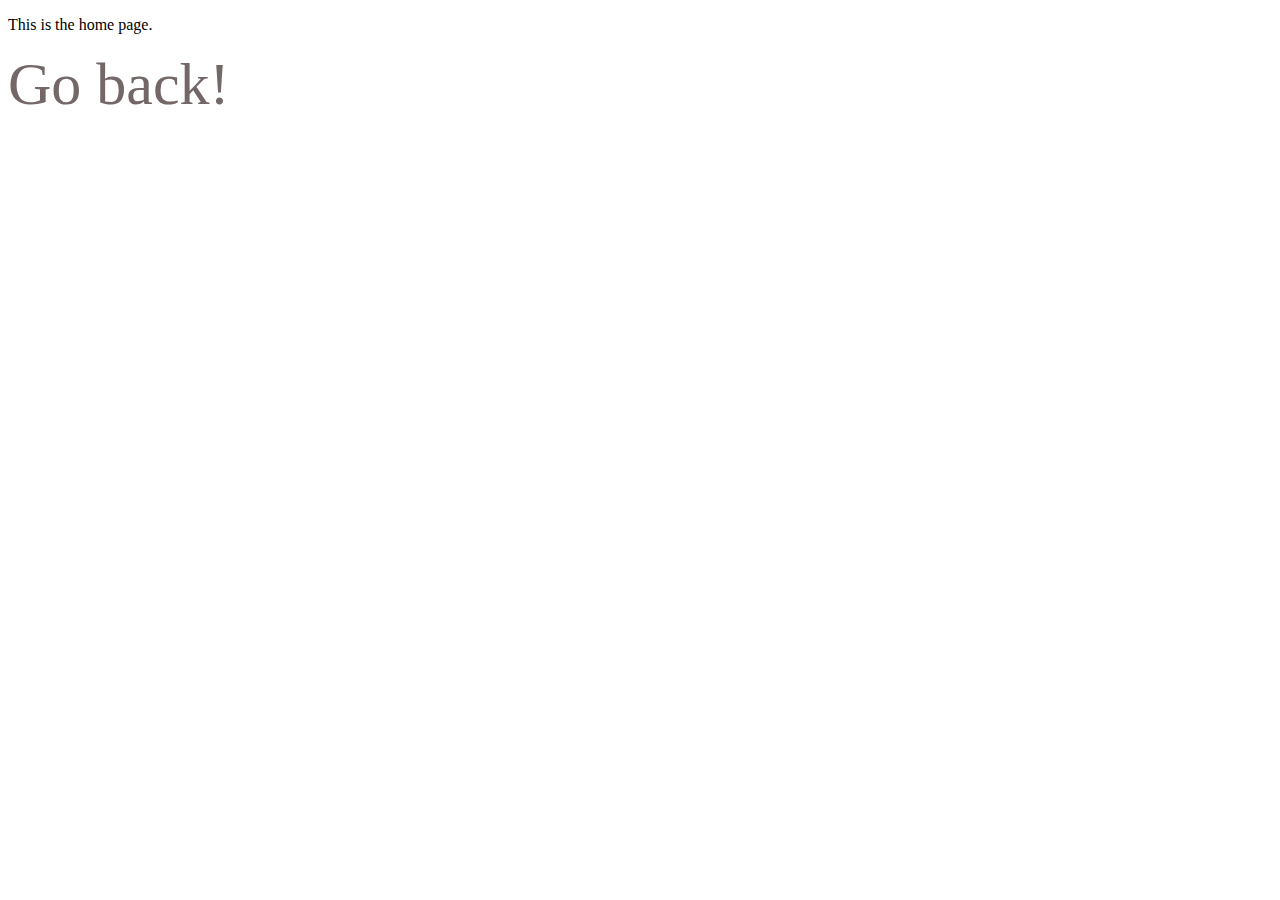
<file: Home.html>
<!DOCTYPE html>
<html>
    <head>
        <link rel="stylesheet" href="main.css" />
        <title>Home Page</title>
    </head>
    <body>
        <p>
            This is the home page.
        </p>
        <a href="index.html">Go back!</a>
    </body>
</html>
</file>
<file: main.css>
a:link, a:visited {
    color: inherit;
    text-decoration: none;
    cursor: auto;
    font-size: 60px;
    color: hsl(0, 6%, 43%);

  }
  
  a:link:active, a:visited:active {
    color: inherit;
    color: rgb(48, 42, 42);
  }
  div{
      height:300px;
      width:400px;
  }

.flex-container {
  display: flex;
  flex-wrap: wrap;
  flex-direction: row;
  text-align: center;
}

.flex-item {
  order: 5;
  text-align: center; 
}
</file>
